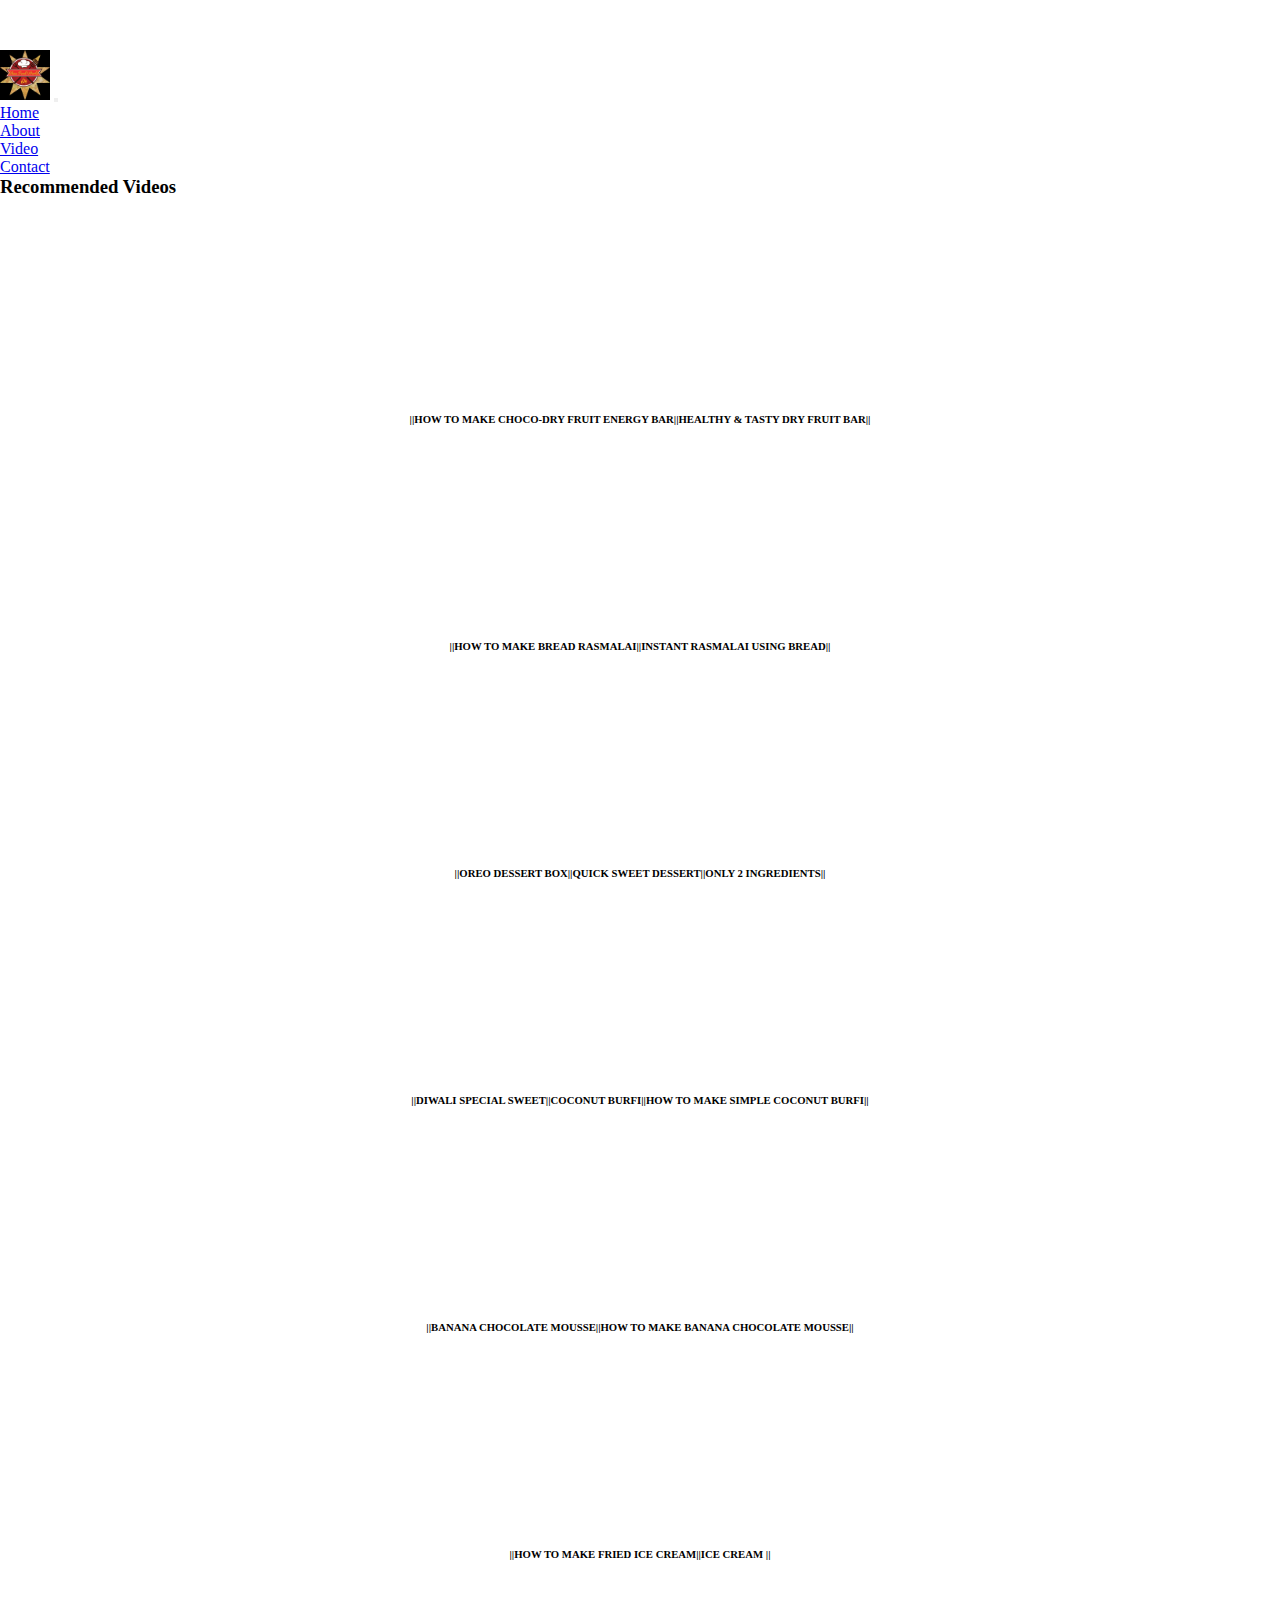
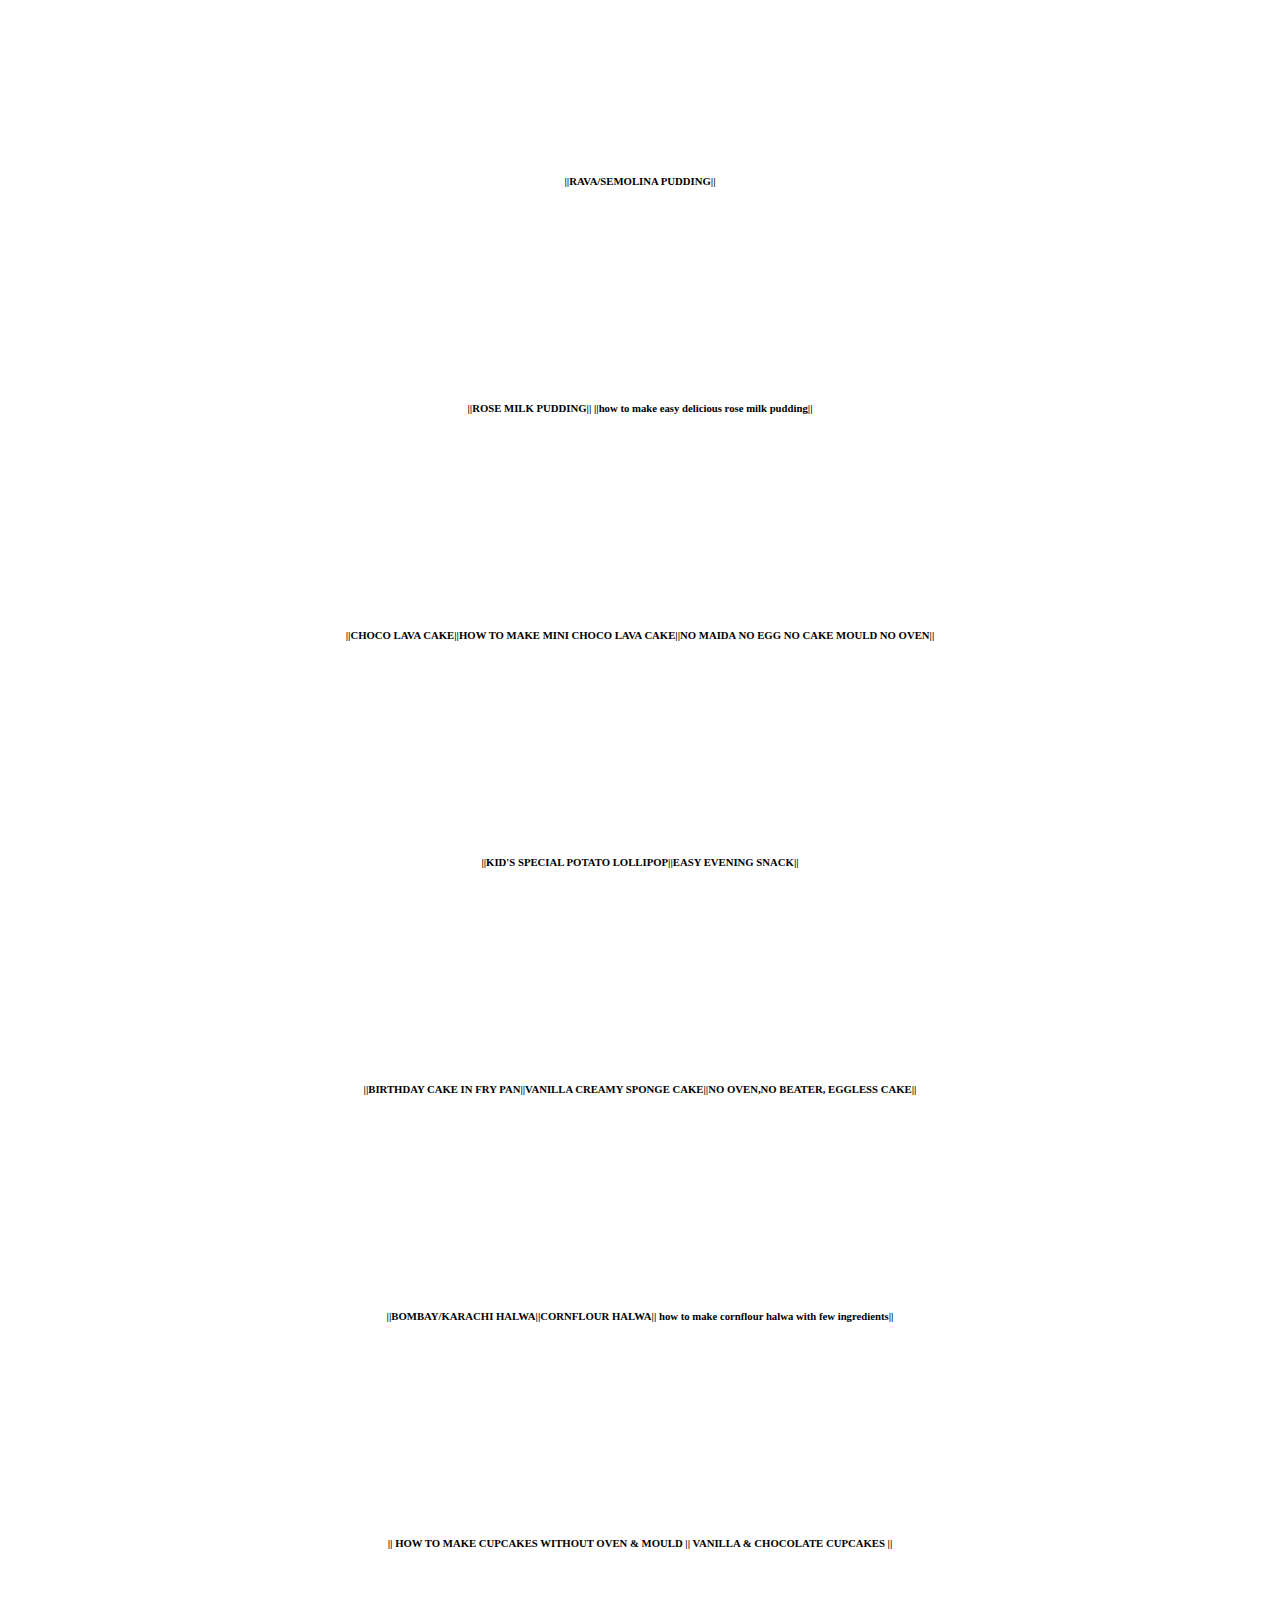
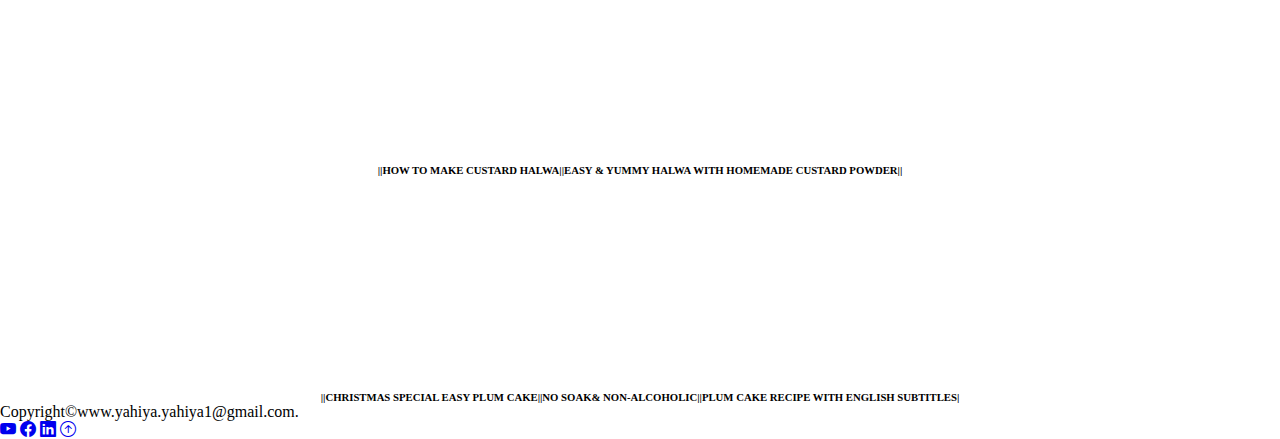
<file: videos.html>
<!DOCTYPE html>
<html lang="en">

<head>
    <meta charset="UTF-8">
    <meta http-equiv="X-UA-Compatible" content="IE=edge">
    <meta name="viewport" content="width=device-width, initial-scale=1.0">
    <link href="https://cdn.jsdelivr.net/npm/bootstrap@5.1.3/dist/css/bootstrap.min.css" rel="stylesheet"
        integrity="sha384-1BmE4kWBq78iYhFldvKuhfTAU6auU8tT94WrHftjDbrCEXSU1oBoqyl2QvZ6jIW3" crossorigin="anonymous">
    <link rel="stylesheet" href="https://cdn.jsdelivr.net/npm/bootstrap-icons@1.3.0/font/bootstrap-icons.css">
    <link rel="preconnect" href="https://fonts.googleapis.com">
    <link rel="preconnect" href="https://fonts.gstatic.com" crossorigin>
    <link href="https://fonts.googleapis.com/css2?family=Montserrat:wght@500&display=swap" rel="stylesheet">
    <link rel="stylesheet" href="https://cdn.jsdelivr.net/npm/bootstrap-icons@1.3.0/font/bootstrap-icons.css">

    <link rel="stylesheet" href="Css/style.css">
    <title>Shan Foodworld</title>
</head>

<body>
    <!-- header  -->
    <nav class="navbar navbar-expand-lg bg-dark navbar-dark fixed-top">
        <div class="container">
            <a class="navbar-brand" href="#"><img class="rounded-circle" src="./images/logo.jpg" width="50px"
                alt="logo"></a>
                <button class="navbar-toggler" type="button" data-bs-toggle="collapse" data-bs-target="#navmenu"><span
                    class="w-70 text-light navbar-toggler-icon"></span></button>

            <div class="collapse navbar-collapse" id="navmenu">
                <ul class="navbar-nav ms-auto">
                    <li class="nav-item p-2 text-center">
                        <a href="./index.html" class="text-light text-decoration-none">Home</a>
                    </li>
                    <li class="nav-item p-2 text-center">
                        <a href="./index.html" class="text-light text-decoration-none">About</a>
                    </li>
                    <li class="nav-item p-2 text-center">
                        <a href="./videos.html" class="text-light text-decoration-none">Video</a>
                    </li>
                    <li class="nav-item p-2 text-center">
                        <a href="./index.html" class="text-light text-decoration-none">Contact</a>
                    </li>
                </ul>
            </div>
        </div>
    </nav>

    <!-- video  -->

    <section class=" bg-light text-dark">
        <div class="container">
            <h3 class="text-center fw-bold p-5 text-decoration-underline my-5">Recommended Videos</h3>
            <div class="row">
                <div class="col-lg-4 col-sm-12">
                    <iframe width="300" height="215" src="https://www.youtube.com/embed/g9ZYMj2_opQ"
                        title="YouTube video player" frameborder="0"
                        allow="accelerometer; autoplay; clipboard-write; encrypted-media; gyroscope; picture-in-picture"
                        allowfullscreen></iframe>
                    <h6 class="title text-center fw-bold m-5 text-wrap">||HOW TO MAKE CHOCO-DRY FRUIT ENERGY
                        BAR||HEALTHY & TASTY DRY FRUIT BAR||</h6>
                </div>
                <div class="col-lg-4 col-sm-12">
                    <iframe width="300" height="215" src="https://www.youtube.com/embed/jbevz4P5tkY"
                        title="YouTube video player" frameborder="0"
                        allow="accelerometer; autoplay; clipboard-write; encrypted-media; gyroscope; picture-in-picture"
                        allowfullscreen></iframe>
                    <h6 class="title text-center fw-bold m-5 text-wrap">||HOW TO MAKE BREAD RASMALAI||INSTANT
                        RASMALAI USING BREAD||</h6>
                </div>
                <div class="col-lg-4 col-sm-12">
                    <iframe width="300" height="215" src="https://www.youtube.com/embed/Vt1_fx6AJrA"
                        title="YouTube video player" frameborder="0"
                        allow="accelerometer; autoplay; clipboard-write; encrypted-media; gyroscope; picture-in-picture"
                        allowfullscreen></iframe>
                    <h6 class="title text-center fw-bold m-5 text-wrap lh-base">||OREO DESSERT BOX||QUICK SWEET
                        DESSERT||ONLY 2 INGREDIENTS||</h6>
                </div>
                <div class="col-lg-4 col-sm-12">
                    <iframe width="300" height="215" src="https://www.youtube.com/embed/hPibxOccx0A" title="YouTube video player" frameborder="0" allow="accelerometer; autoplay; clipboard-write; encrypted-media; gyroscope; picture-in-picture" allowfullscreen></iframe>
                    <h6 class="title text-center fw-bold m-5 text-wrap">||DIWALI SPECIAL SWEET||COCONUT BURFI||HOW TO MAKE SIMPLE COCONUT BURFI||</h6>
                </div>
                <div class="col-lg-4 col-sm-12">
                    <iframe width="300" height="215" src="https://www.youtube.com/embed/nqV8PkmPoV0" title="YouTube video player" frameborder="0" allow="accelerometer; autoplay; clipboard-write; encrypted-media; gyroscope; picture-in-picture" allowfullscreen></iframe>
                    <h6 class="title text-center fw-bold m-5 text-wrap">||BANANA CHOCOLATE MOUSSE||HOW TO MAKE BANANA CHOCOLATE MOUSSE||</h6>
                </div>
                <div class="col-lg-4 col-sm-12">
                    <iframe width="300" height="215" src="https://www.youtube.com/embed/AQg6tXQPfMs" title="YouTube video player" frameborder="0" allow="accelerometer; autoplay; clipboard-write; encrypted-media; gyroscope; picture-in-picture" allowfullscreen></iframe>
                    <h6 class="title text-center fw-bold m-5 text-wrap">||HOW TO MAKE FRIED ICE CREAM||ICE CREAM ||</h6>
                </div>
                <div class="col-lg-4 col-sm-12">
                    <iframe width="300" height="215" src="https://www.youtube.com/embed/AgwhypTzZWU" title="YouTube video player" frameborder="0" allow="accelerometer; autoplay; clipboard-write; encrypted-media; gyroscope; picture-in-picture" allowfullscreen></iframe>
                    <h6 class="title text-center fw-bold m-5 text-wrap">||RAVA/SEMOLINA PUDDING||</h6>
                </div>
                <div class="col-lg-4 col-sm-12">
                    <iframe width="300" height="215" src="https://www.youtube.com/embed/mwDvxa06qYQ" title="YouTube video player" frameborder="0" allow="accelerometer; autoplay; clipboard-write; encrypted-media; gyroscope; picture-in-picture" allowfullscreen></iframe>
                    <h6 class="title text-center fw-bold m-5 text-wrap">||ROSE MILK PUDDING|| ||how to make easy delicious rose milk pudding||</h6>
                </div>
                <div class="col-lg-4 col-sm-12">
                    <iframe width="300" height="215" src="https://www.youtube.com/embed/DdyxsZoiRi8" title="YouTube video player" frameborder="0" allow="accelerometer; autoplay; clipboard-write; encrypted-media; gyroscope; picture-in-picture" allowfullscreen></iframe>
                    <h6 class="title text-center fw-bold m-5 text-wrap">||CHOCO LAVA CAKE||HOW TO MAKE MINI CHOCO LAVA CAKE||NO MAIDA NO EGG NO CAKE MOULD NO OVEN||</h6>
                </div>
                <div class="col-lg-4 col-sm-12">
                    <iframe class="iframe" width="300" height="215" src="https://www.youtube.com/embed/eANRyHZjeyc" title="YouTube video player" frameborder="0" allow="accelerometer; autoplay; clipboard-write; encrypted-media; gyroscope; picture-in-picture" allowfullscreen></iframe>
                    <h6 class="title text-center fw-bold m-5 text-wrap">||KID'S SPECIAL POTATO LOLLIPOP||EASY EVENING SNACK||</h6>
                </div>
                <div class="col-lg-4 col-sm-12">
                    <iframe width="300" height="215" src="https://www.youtube.com/embed/NTpjwt04h6k" title="YouTube video player" frameborder="0" allow="accelerometer; autoplay; clipboard-write; encrypted-media; gyroscope; picture-in-picture" allowfullscreen></iframe>
                    <h6 class="title text-center fw-bold m-5 text-wrap">||BIRTHDAY CAKE IN FRY PAN||VANILLA CREAMY SPONGE CAKE||NO OVEN,NO BEATER, EGGLESS CAKE||</h6>
                </div>
                <div class="col-lg-4 col-sm-12">
                    <iframe width="300" height="215" src="https://www.youtube.com/embed/a9Uto2I1PY4" title="YouTube video player" frameborder="0" allow="accelerometer; autoplay; clipboard-write; encrypted-media; gyroscope; picture-in-picture" allowfullscreen></iframe>
                    <h6 class="title text-center fw-bold m-5 text-wrap">||BOMBAY/KARACHI HALWA||CORNFLOUR HALWA|| how to make cornflour halwa with few ingredients||</h6>
                </div>
                <div class="col-lg-4 col-sm-12">
                    <iframe width="300" height="215" src="https://www.youtube.com/embed/cBOOzkRjlYc" title="YouTube video player" frameborder="0" allow="accelerometer; autoplay; clipboard-write; encrypted-media; gyroscope; picture-in-picture" allowfullscreen></iframe>
                    <h6 class="title text-center fw-bold m-5 text-wrap">|| HOW TO MAKE CUPCAKES WITHOUT OVEN & MOULD || VANILLA & CHOCOLATE CUPCAKES ||</h6>
                </div>
                <div class="col-lg-4 col-sm-12">
                    <iframe width="300" height="215" src="https://www.youtube.com/embed/VDUBghCP_ck" title="YouTube video player" frameborder="0" allow="accelerometer; autoplay; clipboard-write; encrypted-media; gyroscope; picture-in-picture" allowfullscreen></iframe>
                    <h6 class="title text-center fw-bold m-5 text-wrap">||HOW TO MAKE CUSTARD HALWA||EASY & YUMMY HALWA WITH HOMEMADE CUSTARD POWDER||</h6>
                </div>
                <div class="col-lg-4 col-sm-12">
                    <iframe width="300" height="215" src="https://www.youtube.com/embed/QnRf_nDXeFg" title="YouTube video player" frameborder="0" allow="accelerometer; autoplay; clipboard-write; encrypted-media; gyroscope; picture-in-picture" allowfullscreen></iframe>
                    <h6 class="title text-center fw-bold m-5 text-wrap">||CHRISTMAS SPECIAL EASY PLUM CAKE||NO SOAK& NON-ALCOHOLIC||PLUM CAKE RECIPE WITH ENGLISH SUBTITLES|</h6>
                </div>
            </div>
        </div>
    </section>

    <!-- footer  -->

    <footer class="bg-dark text-center text-light py-5 position-relative">
        <div class="container">
            <p class=" text-center lead text-wrap fw-bold">Copyright&copy;www.yahiya.yahiya1@gmail.com.</p>
            <a href="https://www.youtube.com/c/ShanFoodWorld/featured"><i class="bi bi-youtube h5 p-3 text-light"></i></a>
            <a href="https://www.facebook.com/sfw.yahiya/"><i class="bi bi-facebook  p-3 text-light"></i></a>
            <a href="#https://www.linkedin.com"><i class="bi bi-linkedin  p-3 text-light"></i></a>
            <a class="position-absolute right-0 end-0" href="#"><i class="bi bi-arrow-up-circle h1 text-light"></i></a>
        </div>
    </footer>

    <script src="https://cdn.jsdelivr.net/npm/bootstrap@5.1.3/dist/js/bootstrap.bundle.min.js"
        integrity="sha384-ka7Sk0Gln4gmtz2MlQnikT1wXgYsOg+OMhuP+IlRH9sENBO0LRn5q+8nbTov4+1p"
        crossorigin="anonymous"></script>
</body>
</html>
</file>
<file: Css/style.css>
@import "./_variables.css";
*{
    margin: 0;
    padding: 0;
    box-sizing: border-box;
}
body,html{
    overflow-x: hidden;
    width: 100%;
}
body::before{
    display: block;
    content:'';
    height: 50px;
}
.navbar-nav .nav-item a:hover{
    color: var(--bs-purple)!important;
}
.card{
    transition: all .5s ease;
    cursor: pointer;
}
.card:hover{
    box-shadow: 0 0 20px 0px rgba(150, 65, 65, 0.1);
    transform: scale(1.02)
}
.iframe:focus{
    display: none
}
.form{
    width: 100%;
    align-items: center;
    display: flex;
    justify-content: space-between;
}
.lead{
    font-size: 1rem;
} 
.video{
    display: flex;
    flex-direction: column;
    align-items: center;
    justify-content: center;
}
.video-main{
    display: flex;
    flex-direction: column;
    align-items: center;
    justify-content: center;
}
.row >* {
    display: flex;
    flex-direction: column;
    align-items: center;
    justify-content: center;
}
form{
    width: 100%;
}
@media (min-width:768px) {
    
    .news-input{
        width:50%;
    }
}
</file>
